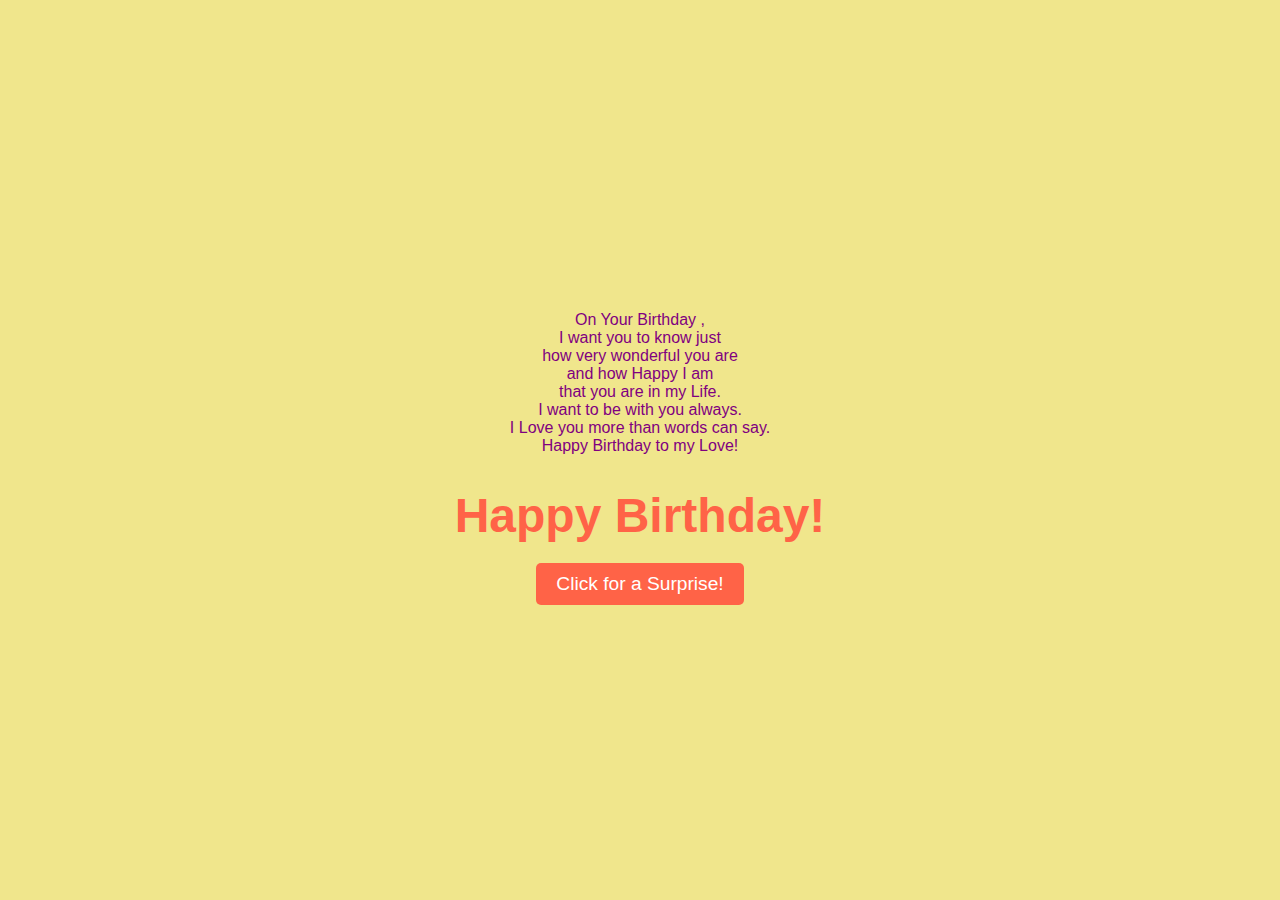
<file: index.html>
<!DOCTYPE html>
<html lang="en">
<head>
    <meta charset="UTF-8">
    <meta name="viewport" content="width=device-width, initial-scale=1.0">
    <title>Happy Birthday!</title>
    <link rel="stylesheet" href="./css/styles.css">
</head>
<body>
    <div class="container">
        <p>On Your Birthday , <br>
            I want you to know just <br>
            how very wonderful you are <br> 
            and how Happy I am <br> 
            that you are in my Life. <br> 
            I want to be with you always. <br> 
            I Love you more than words can say. <br> 
            Happy Birthday to my Love!</p>
        <h1 id="birthday-message">Happy Birthday!</h1>
        <a href="./wish.html"><button id="wish-button">Click for a Surprise!</button></a>
        <p id="surprise-message" class="hidden"></p>
    </div>
    <script src="./javascript/script.js"></script>
</body>
</html>
</file>
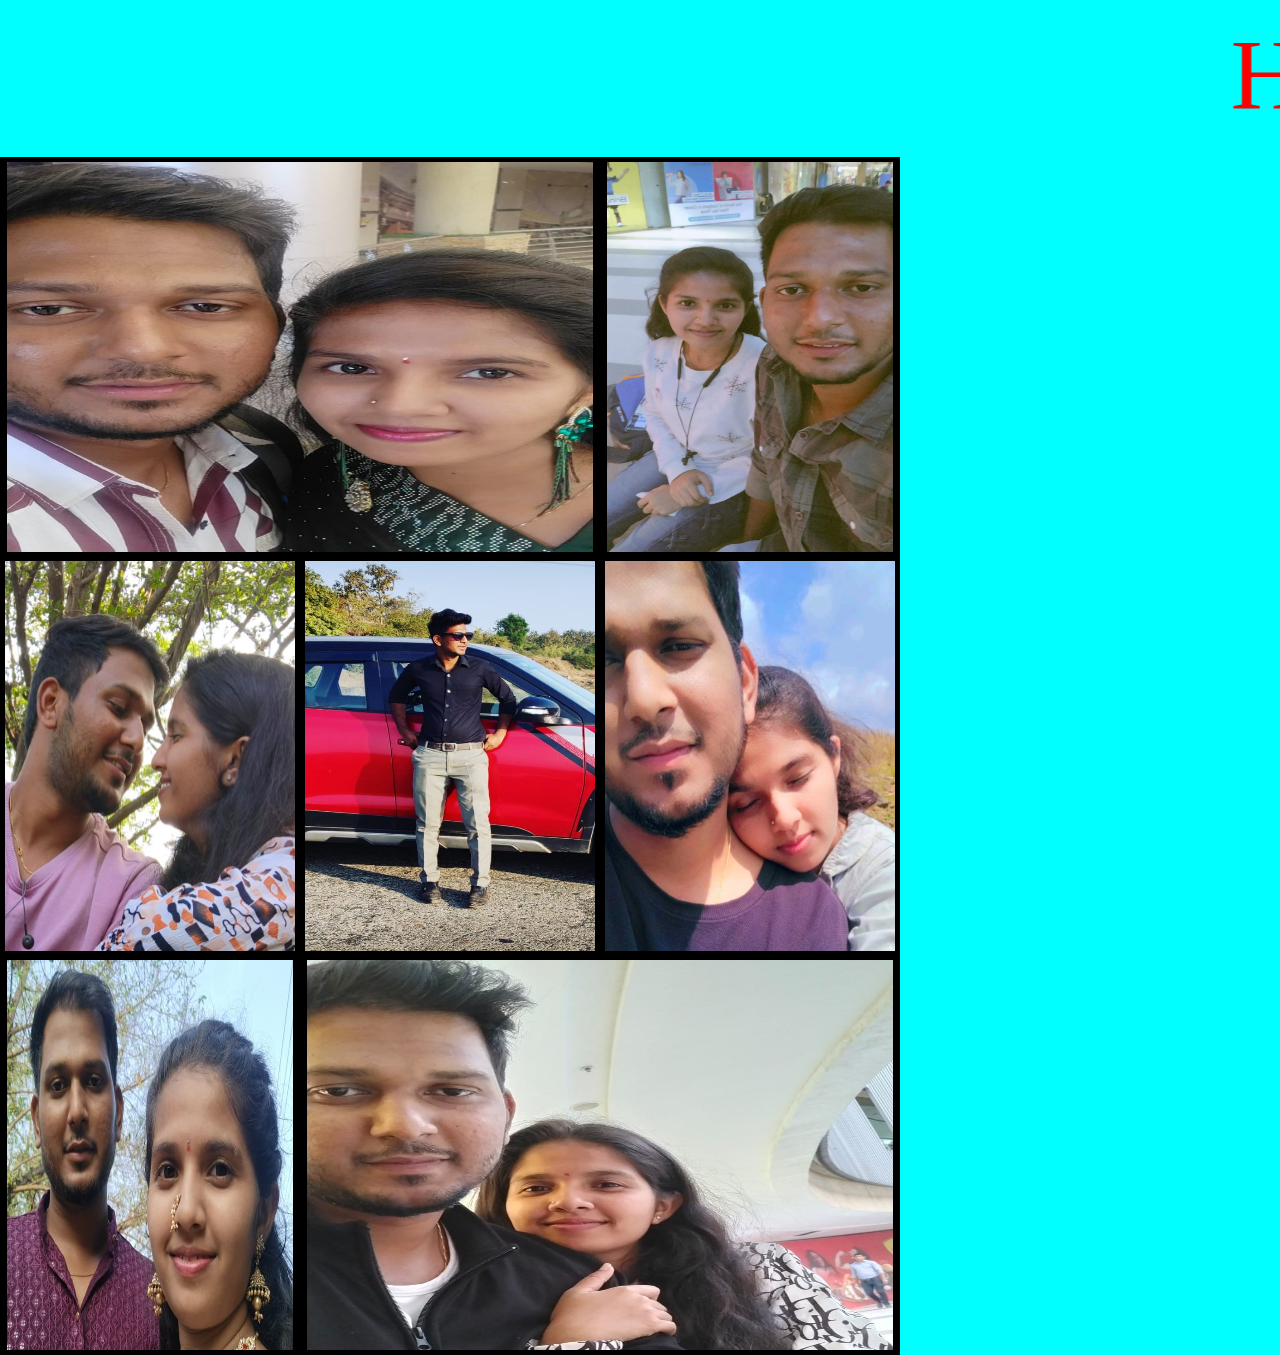
<file: wish.html>
<!DOCTYPE html>
<html lang="en">

<head>
    <meta charset="UTF-8">
    <meta name="viewport" content="width=device-width, initial-scale=1.0">
    <title> Happy Birthday! </title>
    <link href="https://cdn.jsdelivr.net/npm/bootstrap@5.3.3/dist/css/bootstrap.min.css" rel="stylesheet" integrity="sha384-QWTKZyjpPEjISv5WaRU9OFeRpok6YctnYmDr5pNlyT2bRjXh0JMhjY6hW+ALEwIH" crossorigin="anonymous">
    <link rel="stylesheet" href="./css/style.css">
    <style>
        body{
            background-color: aqua;
        }
        #text {
            font-family: Georgia, 'Times New Roman', Times, serif;
            color: red;
            font-size: 100px;
        }
    </style>
</head>

<body>
    <div>
    <marquee behavior="scroll" direction="left">
        <div id="text"> Happy Birthday Avi </div>
    </marquee>
    </div>
    <div id="row1" class="text-center">
        <div><img src="./images/Image6.jpeg" class="img-fluid d-block" id="img1" alt="..." ></div>
        <div><img src="./images/Image2.jpeg" class="img-fluid d-block" id="img2" alt="" ></div>
    </div>

    <div id="row2">
        <div><div><img src="./images/Image3.jpeg" class="img-fluid" id="img3" alt="..." ></div></div>
        <div><div><img src="./images/Image1.jpeg" class="img-fluid" id="img4" alt="..." ></div></div>
        <div><div><img src="./images/Image4.jpeg" class="img-fluid" id="img5" alt="..." ></div></div>
    </div>

    <div id="row3">
        <div><img src="./images/Image5.jpeg" class="img-fluid" id="img6" alt="..."></div>
        <div><img src="./images/Image7.jpeg" class="img-fluid" id="img7" alt=""></div>
    </div>

    <div class="text-center">

    </div>

    <script src="https://cdn.jsdelivr.net/npm/bootstrap@5.3.3/dist/js/bootstrap.bundle.min.js" integrity="sha384-YvpcrYf0tY3lHB60NNkmXc5s9fDVZLESaAA55NDzOxhy9GkcIdslK1eN7N6jIeHz" crossorigin="anonymous"></script>    
</body>

</html>
</file>
<file: css/styles.css>
body {
    background-color: #f0e68c;
    font-family: 'Arial', sans-serif;
    display: flex;
    justify-content: center;
    align-items: center;
    height: 100vh;
    margin: 0;
}

.container {
    text-align: center;
}

h1 {
    color: #ff6347;
    font-size: 3em;
    margin-bottom: 20px;
}

button {
    padding: 10px 20px;
    font-size: 1.2em;
    background-color: #ff6347;
    color: white;
    border: none;
    border-radius: 5px;
    cursor: pointer;
    transition: background-color 0.3s;
}

button:hover {
    background-color: #e5533d;
}

.hidden {
    display: none;
}

#surprise-message {
    font-size: 1.5em;
    margin-top: 20px;
    color: #333;
}
p{
    color: purple;
}
</file>
<file: css/style.css>
#row1{
    display: flex;
    margin-bottom: -1px;
}
#row2{
    display: flex;
    margin-top: -1px;
    margin-bottom: -1px;
}
#row3{
    display: flex;
    margin-top: -1px;
}
img{
    border: 5px solid black;
    animation-name: image;
    animation-duration: 5s;
    animation-iteration-count: infinite;
    animation-direction: alternate;
}

@keyframes image{
    0% {border-radius: 0%;}
    100% {border-radius: 50%;}
}

#img1{
    height: 400px;
    width: 600px;
    border-right: 7.5px solid black;
    border-left: 7.5px solid black;
}
#img2{
    height: 400px;
    width: 300px;
    border-left: 7.5px solid black;
    border-right: 7.5px solid black;
}

#img3{
    height: 400px;
    width: 300px;
}
#img4{
    height: 400px;
    width: 300px;
}
#img5{
    height: 400px;
    width: 300px;
}

#img6{
    height: 400px;
    width: 300px;
    border-right: 7.5px solid black;
    border-left: 7.5px solid black;
}

#img7{
    height: 400px;
    width: 600px;
    border-right: 7.5px solid black;
    border-left: 7.5px solid black;
}

@media  (max-width: 667px ) and (min-width:375px) {
    #img1{
        height: 200px;
        width: 300px;
        border-right: 7.5px solid black;
        border-left: 7.5px solid black;
    }
    #img2{
        height: 200px;
        width: 150px;
        border-left: 7.5px solid black;
        border-right: 7.5px solid black;
    }
    
    #img3{
        height: 200px;
        width: 150px;
    }
    #img4{
        height: 200px;
        width: 150px;
    }
    #img5{
        height: 200px;
        width: 150px;
    }
    
    #img6{
        height: 200px;
        width: 150px;
        border-right: 7.5px solid black;
        border-left: 7.5px solid black;
    }
    
    #img7{
        height: 200px;
        width: 300px;
        border-right: 7.5px solid black;
        border-left: 7.5px solid black;
    } 
}
</file>
